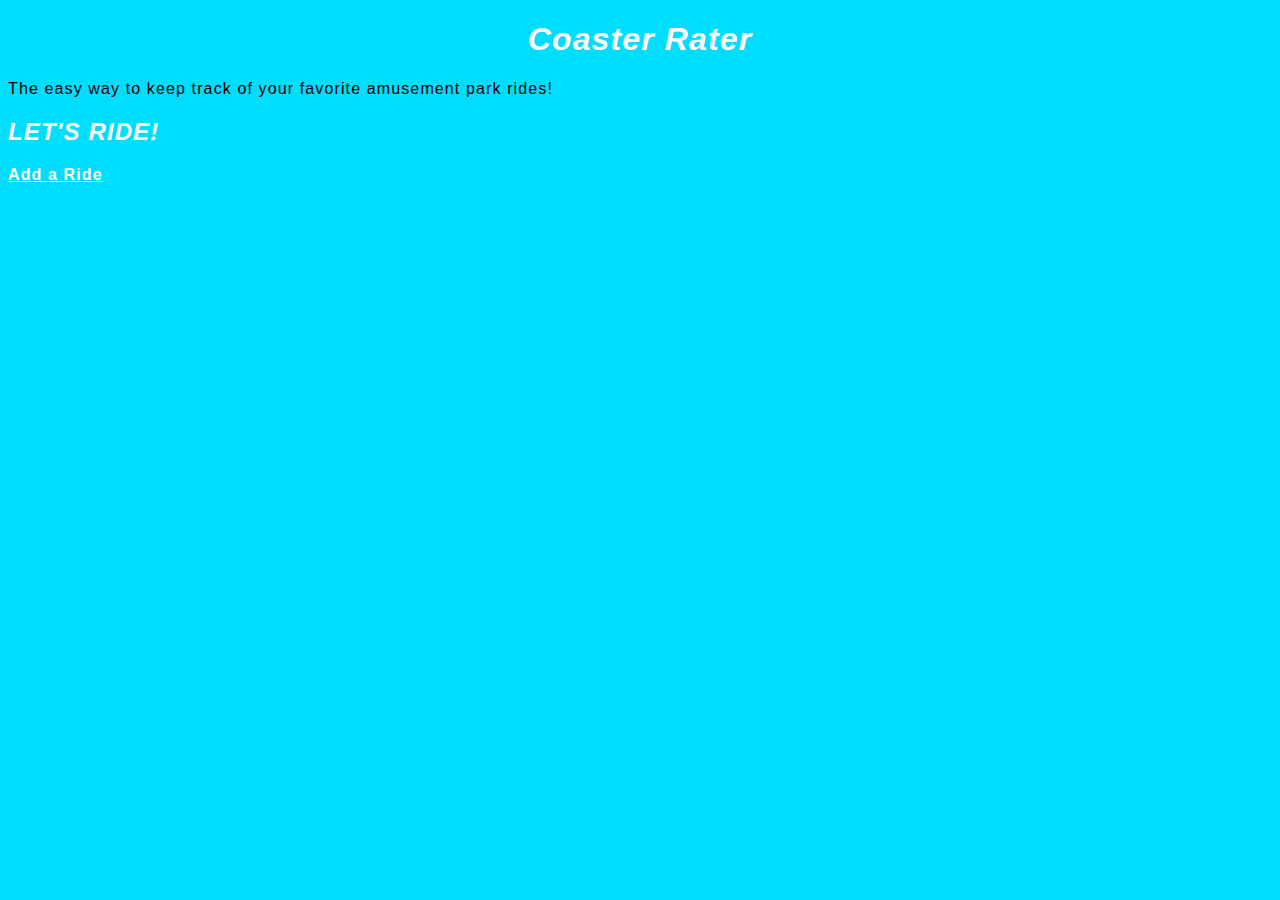
<file: index.html>
<!DOCTYPE html>

<!--above declares doctype as HTML-->
<!--Author: Nick Clawson-->
<!--Date: 6/2/12-->
<!--VFW1206 Project: Coaster Rater-->
<html> <!--begins markup-->
	<head> <!--contains information about the HTML doc-->
		<meta charset="utf-8"> <!--defines the charset of the document-->
		<meta name="description" content="Rate your favorite rollercoasters and rides!" /> <!--description for website-->
		<meta name="keywords" content="rollercoaster, ride, review, coaster" /> <!--keywords for search engines-->
		<meta name="robots" content="index, follow" /> <!--allows robot to index the page and follow links and map the website-->
		<meta name="viewport" content="user-scalable=no, width=device-width" /> <!--sets width of page to default width of the device. user can't zoom-->
		<link href="styles.css" rel="stylesheet" /><!--links styles.css to this file-->
		<title>Coaster Rater</title> <!--displays title in between tags at top of window-->
	</head> <!--closes head tag-->
	<body> <!--contains content of page-->
		<header>
			<h1>Coaster Rater</h1>
			<div>The easy way to keep track of your favorite amusement park rides!</div>
		</header>
		<h2>Let's Ride!</h2>
		<p><a href="addItem.html">Add a Ride</a></p>
	</body> <!--ends content of page-->
</html><!--ends markup-->
</file>
<file: styles.css>
/* 
Author: Nick Clawson
Date: 6/2/2012
VFW1206 Project: Coaster Rater
*/

body{
	background: #00DDFF;
	font-family: arial;
	letter-spacing: .07em;
}

h1{
	font-style: italic;
	color: #FFFFFF;
	text-align: center;
}

h2{
	font-style: italic;
	color: #FFFFFF;
	text-transform: uppercase;
}

legend {
	text-align: center;
	font-weight: bold;
	color: #FF3300
}

li {
	color: #FF3300;
	line-height: 1.2em;
}

form {
	background: #00EDFF;
	width: 90%;
	margin-left: 10px;

}

fieldset{
	border: 1px solid #FFBB00;
}

a {
	color: #FFFFFF;
	font-weight: bold;
}
</file>
